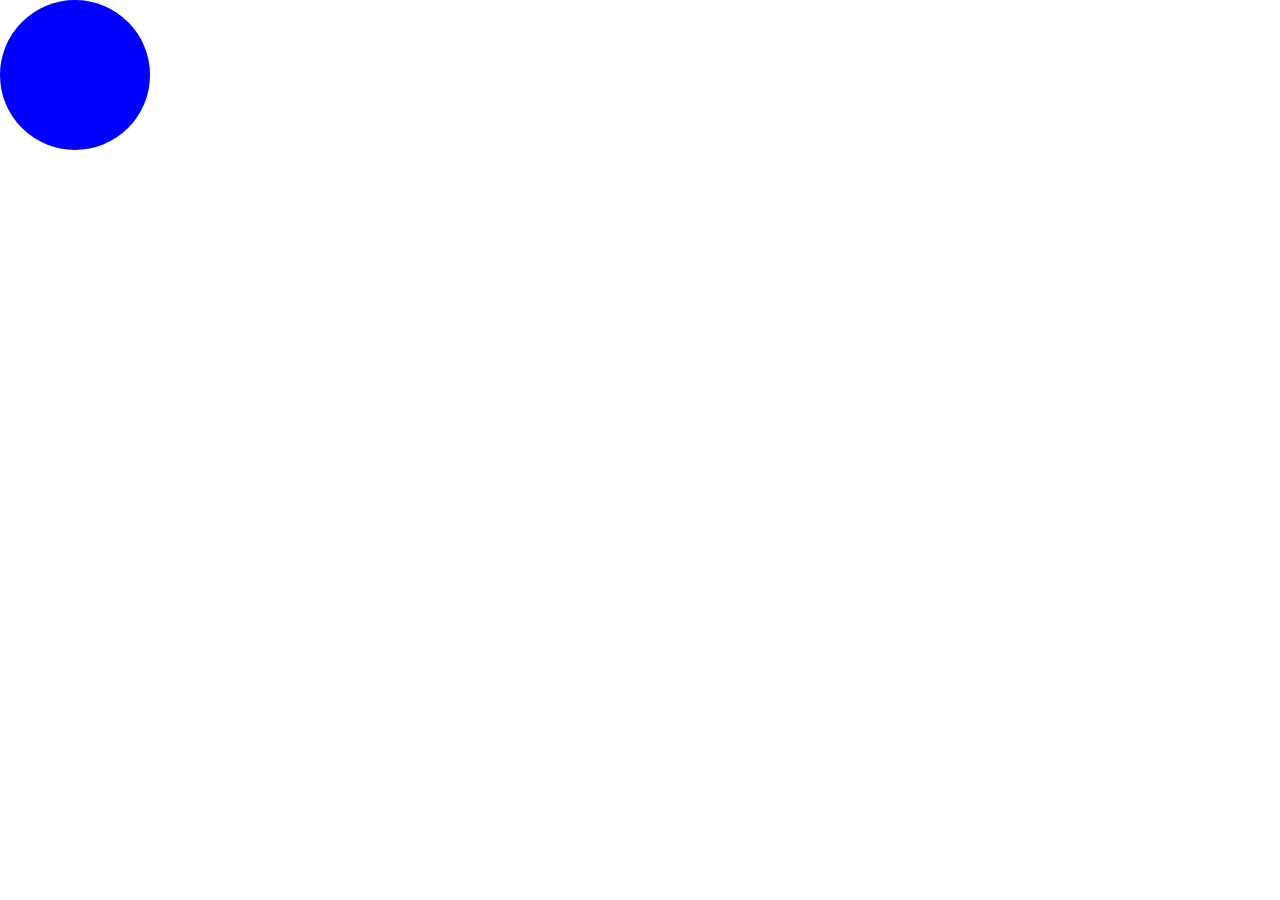
<file: Lesson-23/index.html>
<!DOCTYPE html>
<html lang="en">
<head>
    <meta charset="UTF-8">
    <meta http-equiv="X-UA-Compatible" content="IE=edge">
    <meta name="viewport" content="width=device-width, initial-scale=1.0">
    <title>Document</title>
    <!-- <script src="promise.js" defer></script> -->
    <script src="ball.js" defer></script>
    <style>
        .circle {
            --transformTime: 3s;
            width: 150px;
            height: 150px;
            background: blue;
            border-radius: 50%;
            transition: transform var(--transformTime) linear;

            position: fixed;
            top: 0;
            left: 0;
        }
    </style>
</head>
<body>

    <div class="circle"></div>

</body>
</html>
</file>
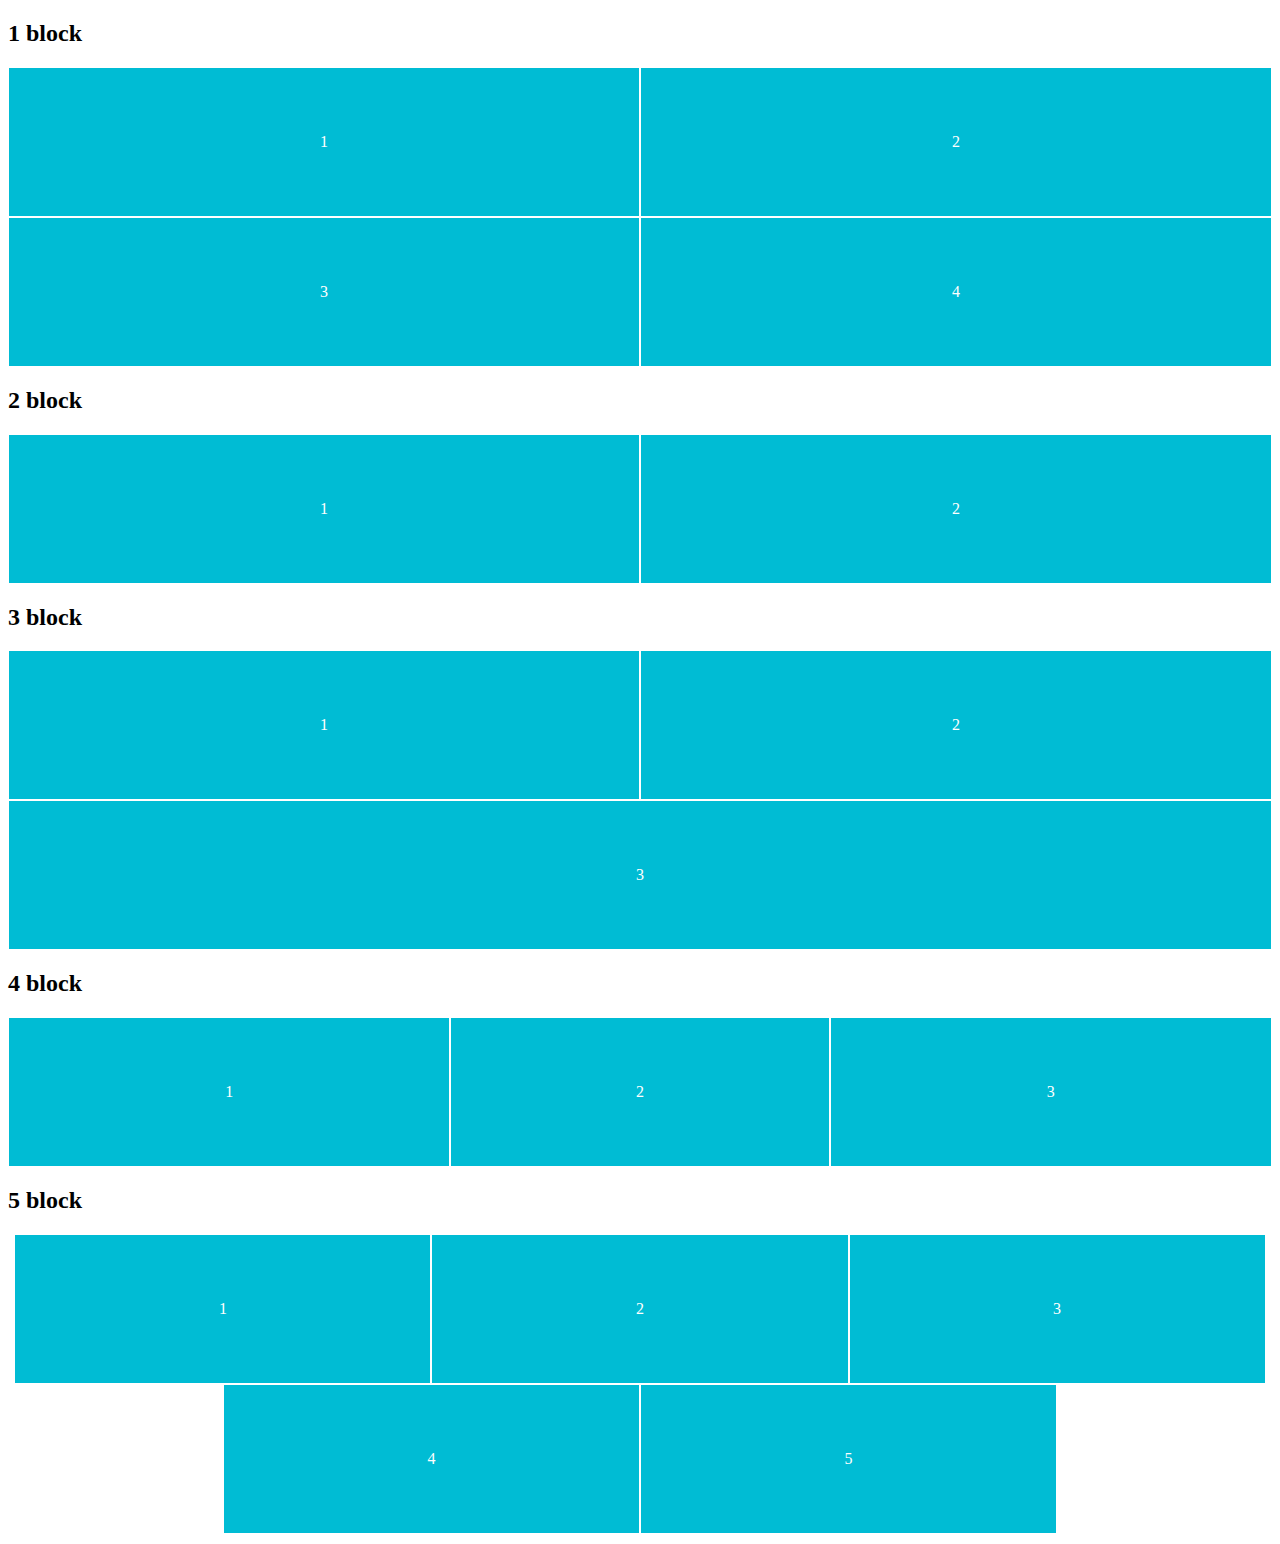
<file: Lesson-5/media-queries-practice 2.html>
<!doctype html>
<html lang="en">
<head>
    <meta charset="UTF-8">
    <meta content="width=device-width, initial-scale=1.0"
          name="viewport">
    <meta content="ie=edge" http-equiv="X-UA-Compatible">
    <title>Media Queries Practice</title>
    <style>
        * {
            box-sizing: border-box;
        }

        .block {
            margin-bottom: 10px;
        }

        .block > div {
            background: #00BCD4;
            border: 1px solid #FFF;
            height: 150px;
            color: #FFF;
            display: block;
            width: 100%;
        }

        .inside {
            position: relative;
            height: 100%;
            overflow: hidden;
        }

        .text {
            position: absolute;
            transform: translate(-50%, -50%);
            left: 50%;
            top: 50%;
            z-index: 1;
        }
    </style>
    <link rel="stylesheet" href="style.css">
</head>
<body>
<main>
    <h2>1 block</h2>
    <div class="first block">
        <div class="colored">
            <div class="inside">
                <div class="text">1</div>
            </div>
        </div>
        <div class="colored">
            <div class="inside">
                <div class="text">2</div>
            </div>
        </div>
        <div class="colored">
            <div class="inside">
                <div class="text">3</div>
            </div>
        </div>
        <div class="colored">
            <div class="inside">
                <div class="text">4</div>
            </div>
        </div>
    </div>

    <h2>2 block</h2>
    <div class="second block">
        <div class="colored">
            <div class="inside">
                <div class="text">1</div>
            </div>
        </div>
        <div class="colored">
            <div class="inside">
                <div class="text">2</div>
            </div>
        </div>
    </div>

    <h2>3 block</h2>
    <div class="third block">
        <div class="colored">
            <div class="inside">
                <div class="text">1</div>
            </div>
        </div>
        <div class="colored">
            <div class="inside">
                <div class="text">2</div>
            </div>
        </div>
        <div class="colored">
            <div class="inside">
                <div class="text">3</div>
            </div>
        </div>
    </div>

    <h2>4 block</h2>
    <div class="fourth block">
        <div class="colored">
            <div class="inside">
                <div class="text">1</div>
            </div>
        </div>
        <div class="colored">
            <div class="inside">
                <div class="text">2</div>
            </div>
        </div>
        <div class="colored">
            <div class="inside">
                <div class="text">3</div>
            </div>
        </div>
    </div>

    <h2>5 block</h2>
    <div class="fifth block">
        <div class="colored">
            <div class="inside">
                <div class="text">1</div>
            </div>
        </div>
        <div class="colored">
            <div class="inside">
                <div class="text">2</div>
            </div>
        </div>
        <div class="colored">
            <div class="inside">
                <div class="text">3</div>
            </div>
        </div>
        <div class="colored">
            <div class="inside">
                <div class="text">4</div>
            </div>
        </div>
        <div class="colored">
            <div class="inside">
                <div class="text">5</div>
            </div>
        </div>
    </div>
</main>

</body>
</html>
</file>
<file: Lesson-5/style.css>
.first, 
.second,
.third,
.fifth {
    display: flex;
}

.first .colored
.second .colored
.fifth .colored {
    flex-basis: 0;
    flex-grow: 1;
}
.third .colored {
    flex-grow: 0;
    flex-shrink: 0;
    flex-basis: 25%;
}
.fourth { 
    display: flex;
}
.fourth .colored {
    flex-basis: 25%;
    flex-grow: 0;
    flex-shrink: 0;
}
.fourth .colored:last-child {
    flex-grow: 1;
}

@media screen and (max-width: 1800px) {
    .first { 
        flex-wrap: wrap;
    }
    .first .colored { 
        flex-basis: 50%;
    }
    .third {
        flex-wrap: wrap;
    }
    .third .colored {
        flex-basis: 40%;
        flex-grow: 1;
    }
    .fourth .colored {
        flex-basis: 35%;
        flex-grow: 0;
        flex-shrink: 0;
    }
    .fourth .colored:nth-child(2) {
        flex-shrink: 1;
    }
    .fifth {
        flex-wrap: wrap;
        justify-content: center;
    }
    .fifth .colored {
        flex-basis: 33%;
    }
}
@media (max-width: 1200px) {
    .third {
        flex-wrap: nowrap;
    }
    .third .colored {
        flex-basis: 30%;
        flex-grow: 1;
    }
    .fifth .colored {
        flex-grow: 1;
        flex-basis: 40%;
    }
}
@media (max-width: 960px) {
    .third {
        flex-wrap: wrap;
    }

.third .colored {
    flex-grow: 1;
    flex-basis: 60%;
}
.fourth {
    flex-wrap: wrap;
}
.fourth .colored {
    flex-grow: 1;
    flex-basis: 50%;
}
}
@media (max-width: 768px){
    .fourth {
        flex-wrap: wrap;
    }

.fourth .colored {
    flex-grow: 1;
    flex-basis: 100%;
}
.fifth {
    flex-wrap: wrap;
}
.fifth .colored {
    flex-grow: 1;
    flex-basis: 70%;
}
}
</file>
